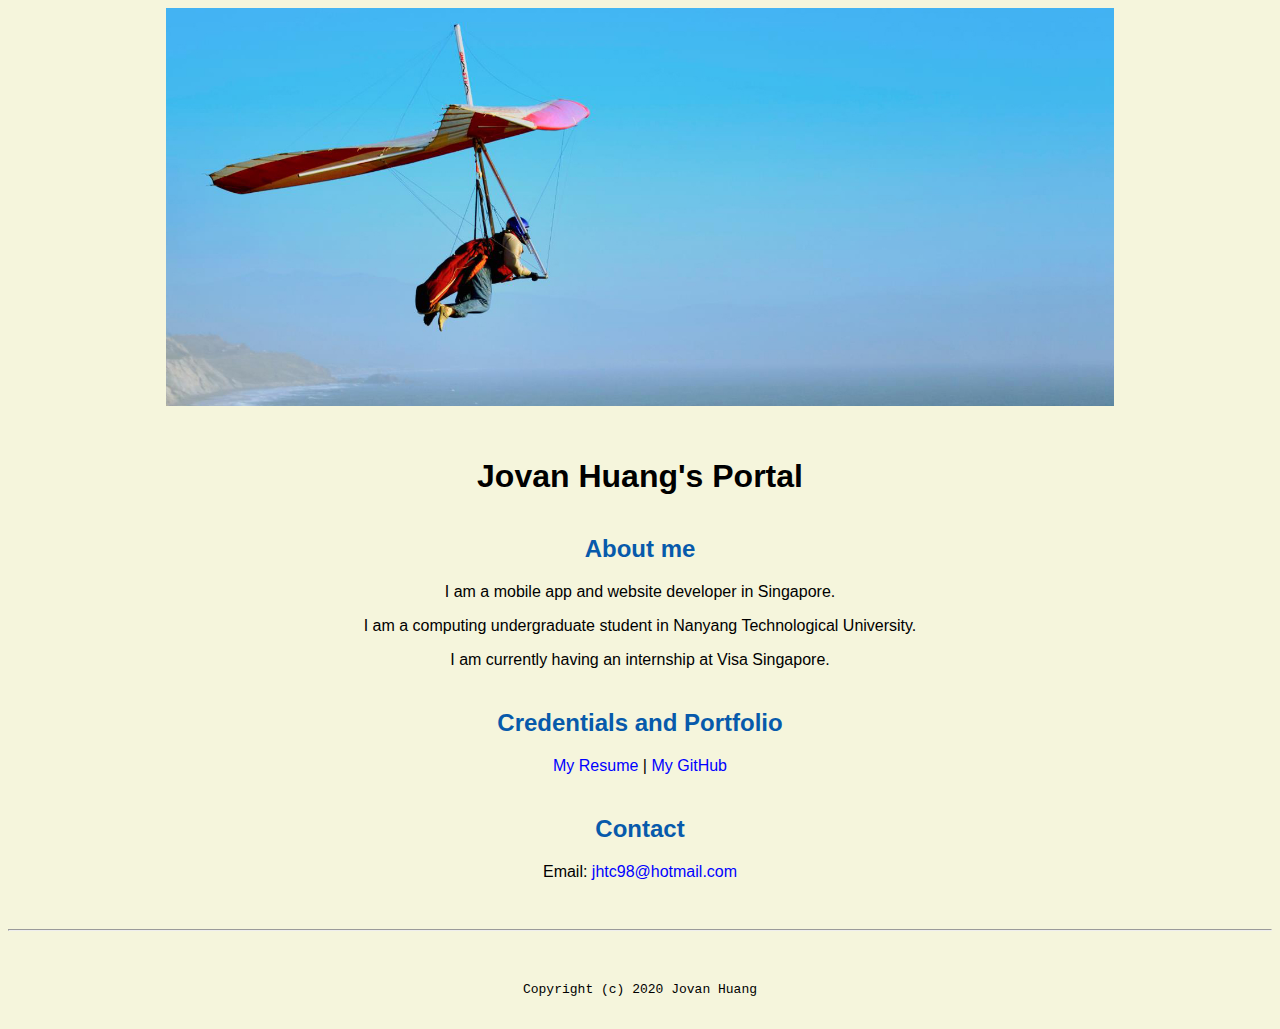
<file: index.html>
<!doctype html>

<!-- this is a comment for human! -->

<html lang="en">

  <header>
    <title>Jovan Huang's Portal</title>
    <link rel="stylesheet" href="css/master.css">
    <!-- This 2 are same, some browser only recognise the first and some, the second one. They give a icon at the tab. -->
    <link rel="FaviconIcon" href="favicon.ico" type="image/x-icon">
    <link rel="shortcut" href="favicon.ico" type="image/x-icon">
    <!-- This is to adjust fonts for other devices like mobile -->
    <meta name="viewport" content="width=device-width, initial-scale=s1, shrink-to-fit=no">
    <!-- This will appear on Google's search results -->
    <meta name="name" content="Jovan Huang's Portal">
    <!-- stop google from finding it until we finish website. need remove after finish so google can find this website -->
    <meta name="robots" content="noindex, nofollow">
  </header>

  <body>
    <img src="images/banner.jpg" width = "75%" alt="banner">
    <h1>Jovan Huang's Portal</h1>
    <h2>About me</h2>
    <p>I am a mobile app and website developer in Singapore.</p>
    <p>I am a computing undergraduate student in Nanyang Technological University.</p>
    <p>I am currently having an internship at Visa Singapore.
    <h2>Credentials and Portfolio</h2>

    <p><a href="resume.html">My Resume</a> | <a href = "https://github.com/jovanhuang">My GitHub </a></p>
    <h2>Contact</h2>

    <p>Email: <a href="mailto:jhtc98@hotmail.com"> jhtc98@hotmail.com </a></p>

  </body>

  <footer>
    <hr>
    <code>Copyright (c) 2020 Jovan Huang</code>
  </footer>

</html>
</file>
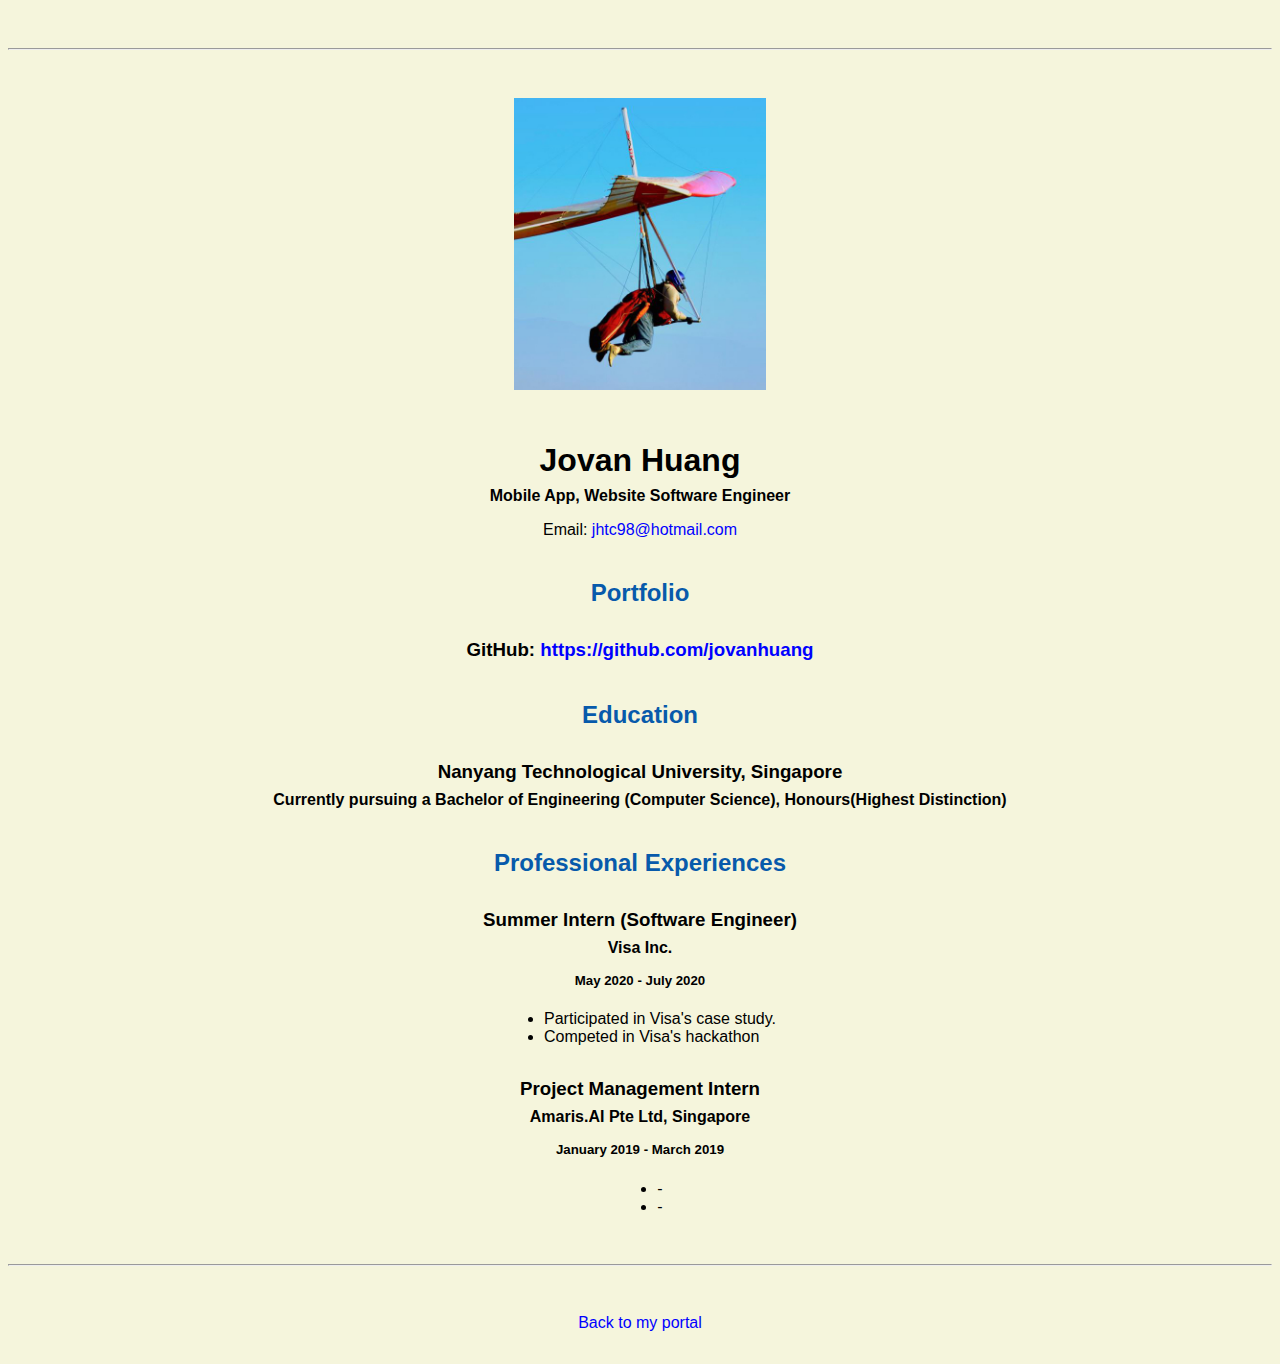
<file: resume.html>
<!doctype html>

<!-- this is a comment for human! -->

<html lang="en">

  <header>
    <title>Jovan Huang's Resume</title>
    <link rel="stylesheet" href="css/master.css">
    <!-- This 2 are same, some browser only recognise the first and some, the second one. They give a icon at the tab. -->
    <link rel="FaviconIcon" href="favicon.ico" type="image/x-icon">
    <link rel="shortcut" href="favicon.ico" type="image/x-icon">
    <!-- This is to adjust fonts for other devices like mobile -->
    <meta name="viewport" content="width=device-width, initial-scale=s1, shrink-to-fit=no">
    <!-- This will appear on Google's search results -->
    <meta name="name" content="Jovan Huang's Portal">
    <!-- stop google from finding it until we finish website. need remove after finish so google can find this website -->
    <meta name="robots" content="noindex, nofollow">
  </header>

  <body>
    <hr>

    <img src="images/headshot.jpg" alt="Jovan Huang's headshot" width="20%">

    <h1>Jovan Huang</h1>
    <h4>Mobile App, Website Software Engineer</h4>

    <p>Email: <a href="mailto:jhtc98@hotmail.com" target="_blank">jhtc98@hotmail.com</a></p>
    <!-- don't post physical address, personal phone number or other personal information on the web! -->

    <h2>Portfolio</h2>
      <h3>GitHub: <a href="https://github.com/jovanhuang" target="_blank">https://github.com/jovanhuang</a></h3>

    <h2>Education</h2>

    <h3>Nanyang Technological University, Singapore</h3>
    <h4>Currently pursuing a Bachelor of Engineering (Computer Science), Honours(Highest Distinction)</h4>

    <h2>Professional Experiences</h2>

    <h3>Summer Intern (Software Engineer)</h3>
    <h4>Visa Inc.</h4>
    <h5>May 2020 - July 2020</h5>
      <ul>
        <li>Participated in Visa's case study.</li>
        <li>Competed in Visa's hackathon</li>
      </ul>

    <h3>Project Management Intern</h3>
    <h4>Amaris.AI Pte Ltd, Singapore</h4>
    <h5>January 2019 - March 2019</h5>
      <ul>
        <li>-</li>
        <li>-</li>
      </ul>
  </body>

  <footer>
  <hr>
  <p><a href="index.html">Back to my portal</a><p>
  </footer>

</html>
</file>
<file: css/master.css>
/* Cascading stylesheet for the website */

/* Text inside these asterisks and slashes are comments for human */

  a {
    /* set the text color to blue here */
    color: blue;
    text-decoration: none; /* This means we do not want hyperlinks to be underlined */
  }

  a:hover {
    /* set the text color to red here */
    color: red;
    text-decoration: none; /* This means we do not want hyperlinks to be underlined */
  }

  body {
    /* set the background color here */
    background-color:beige;
    /* set the text color to black here */
    color:black;
    /* set the font here */
    font-family: Arial, Helvetica, sans-serif;
    /* set the text alignment here */
    text-align: center;
   }

  footer {
    margin-top: 2rem;
    margin-bottom: 2rem;
  }

  h1 {
    margin-bottom: 0.5rem;
    margin-top: 3rem;
   }

  h2 {
    /* set the text color of to #075AAB here */
    color: #075AAB;
    /* set both the bottom margin and top margin to 2.5rem here */
    margin-bottom: :2.5rem;
    margin-top:2.5rem;
   }

  h3 {
    margin-bottom: 0;
    margin-top: 2rem;
  }

  h4 {
    margin-bottom: 1rem;
    margin-top: 0.5rem;
  }

  h5 {
    margin-top: 0.5rem;
  }

  hr {
    margin-bottom: 3rem;
    margin-top: 3rem;
  }

  /* this controls how the bullet points in the resume page looks */
  ul {
    display: table;
    margin: 0 auto;
    text-align: left;
  }
</file>
